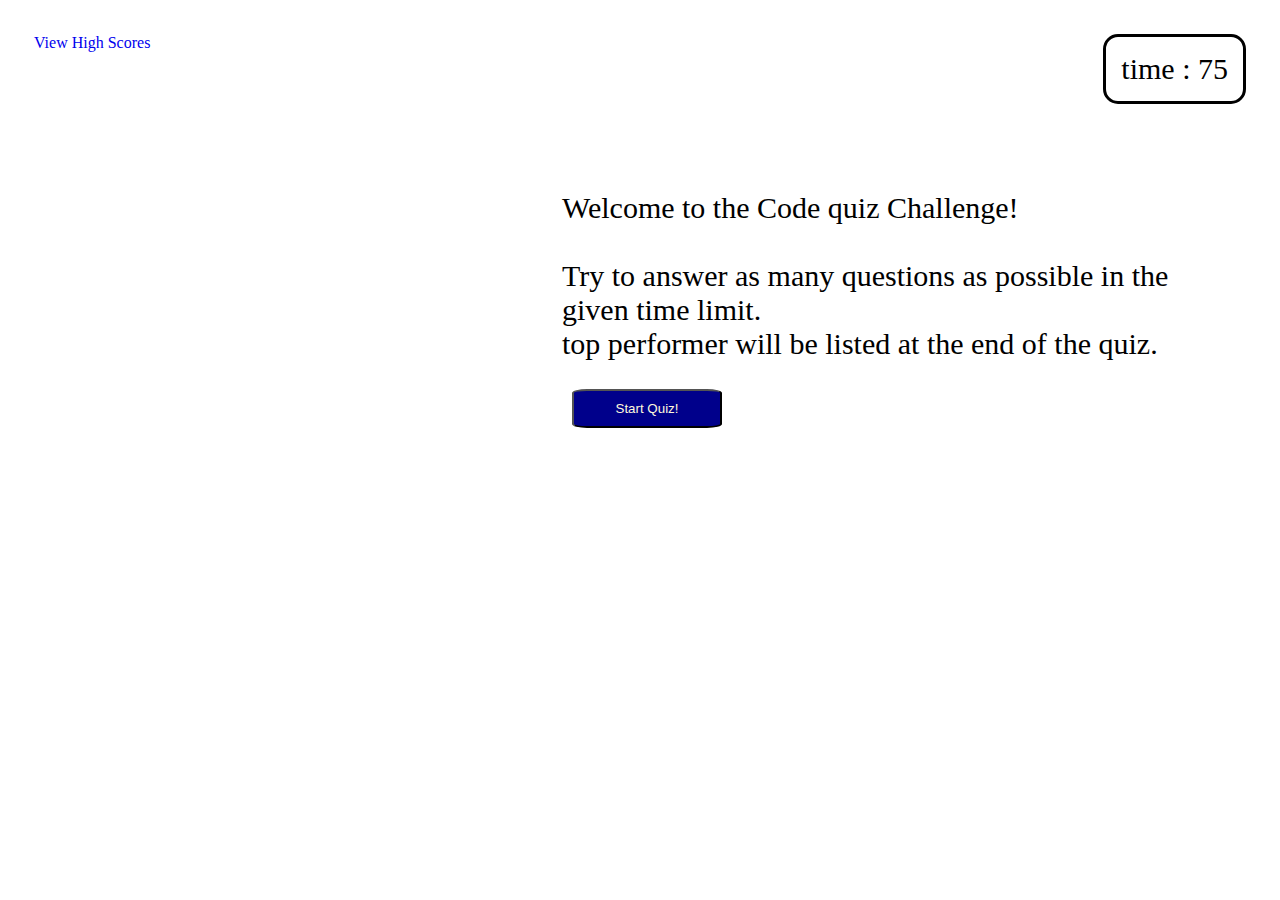
<file: index.html>
<!DOCTYPE html>
<html lang="en">
<head>
    <meta charset="UTF-8">
    <meta http-equiv="X-UA-Compatible" content="IE=edge">
    <meta name="viewport" content="width=device-width, initial-scale=1.0">
    <link rel="stylesheet" href="./assets/css/style.css">
    <title>Code Quiz</title>
</head>
<body>
    <!--Timer-->
    <header>
        <div class="header-container">
            <div class="high-score">
               <a class="cornerBtn" href="score.html">View High Scores</a>
            </div>
            <div class="timer">
            <p> time : <span id="counter"> 75</span> </p>
            </div>
        </div>
    </header>
<!--Question container-->
    <section class="container">

        <div class="start">
            <div class="code-quiz"> <p>Welcome to the Code quiz Challenge!
                <br><br>
                Try to answer as many questions as possible in the given time limit. <br> top performer will be listed at the end of the quiz.</p>
            </div> 


            <br>
            <button class="startBtn"> Start Quiz!</button>
        </div>

        <div id="question-container" class="hide">
            <div class="question">QUESTION</div>
            <button class="choice-1 answer-btn"> Answer 1</button>
            <button class="choice-2 answer-btn"> Answer 2</button>
            <button class="choice-3 answer-btn"> Answer 3</button>
            <button class="choice-4 answer-btn"> Answer 3</button>

            <div class="selected-answer"></div>
        </div>
        <!--RESULT BUTTONS-->
        <div class="end-game">
            
            <div class="result" > </div>

        </div>
        <div class = "scoreBoard hide">
            <div class="form">
                <br>
                <br>
                <label for ="user"> Enter Your Initials</label>
                <input type="text"  id="user"  placeholder="your initial"> </input>
                <button class="score-btn"  type="click">Submit</button>
            </div> 
        </div>
        <div class="scoreList">
            
            <ol class="list">
              </ol>
            
        </div>
    </section>
    <script src="./assets/js/script.js"></script>
</body>
</html>
</file>
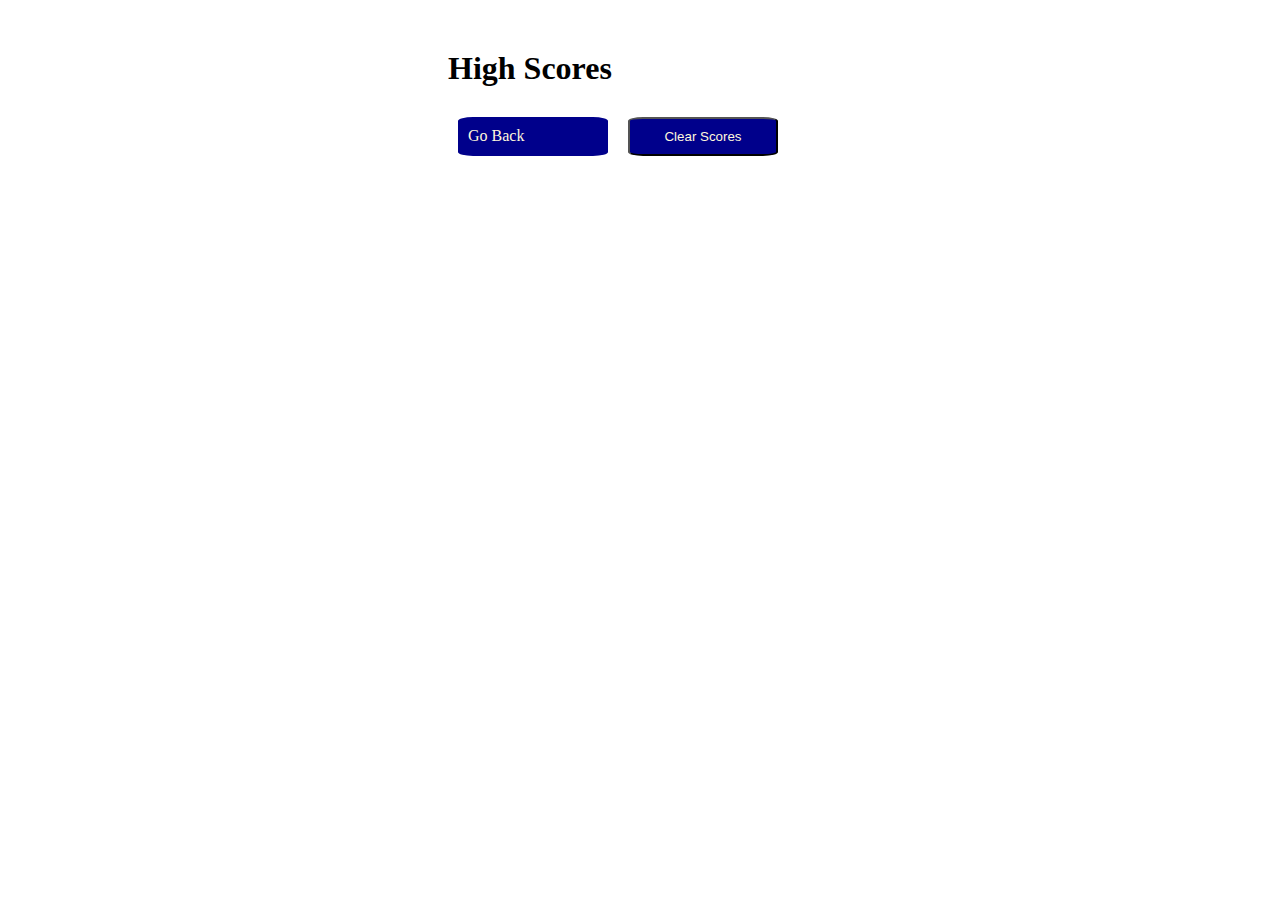
<file: score.html>
<!DOCTYPE html>
<html lang="en">
<head>
    <meta charset="UTF-8">
    <meta http-equiv="X-UA-Compatible" content="IE=edge">
    <meta name="viewport" content="width=device-width, initial-scale=1.0">
    <link rel="stylesheet" href="./assets/css/style.css">
    <title>Scores</title>
</head>
<body>
  <div class="container">
       <div class="highScoresTable">
           <h1>High Scores</h1>
            <ol class="list"> </ol>
            <div class="btn-des">
                <a class="startBtn" href="index.html"> Go Back</a>
                <button class="clear"> Clear Scores</button>
            </div>
       </div>


  </div>
    <script src="./assets/js/highScore.js"></script>
</body>
</html>
</file>
<file: assets/css/style.css>
*{
    margin: 0;
    padding: 0;
    box-sizing: border-box;
}
p {
    font-size: 30px;
}


.header-container{
    display: flex;
    justify-content: space-between;
    flex-wrap:wrap;
    margin: 34px;
}
.timer{
    border: solid black 3px;
    padding: 15px;
    border-radius: 15px;
}
.container{
    position: relative;
    display: flex;


}
#question-container, .start{
    position: absolute;
    top:10%;
    left: 40%;

    padding: 50px;


}

.hide{
    display: none;
}
button, .startBtn{
display:block;
padding: 10px;
margin: 10px;
width: 150px;

background-color:darkblue;
color: cornsilk;
border-radius: 10%;
}
button:hover, .startBtn:hover{
    display:block;
    padding: 10px;
    margin: 10px;
    width: 150px;
    
    background-color:rgb(182, 64, 182);
    color: white;
    border-radius: 10%;
    }
.selected-answer{
    margin-top:30px;
    width: 100%;
    margin: auto;
    margin-top: 30px;
    text-align: left;
    padding-top: 10px;
    border-top: solid black 1px;

};
.end-game{
position: relative;


}
.result{
    position: absolute;
    padding: 20px;
    top:15%;
    left: 40%;



}
.scoreBoard{
    position: relative;
}
.form {
    position: absolute;
    top:100px;
    left: 45%;
    margin-top: 30px;
}
.choice{
    display: block;
}
.scoreList{
    position: relative;
    width: 20%;
    margin-top: 10px;
    margin-left: 5%;


}
.re-start, .loc-clear {
    display: inline;
}
.re-start, .loc-clear:hover {
    display: inline;
}
.btn-des {
    display: flex;
}
.highScoresTable{

    top:30%;
    width: 30%;
    margin:auto;
    padding-top: 50px;

}
.list{
    margin: 20px;

}
a{
    text-decoration: none;
    
}
</file>
